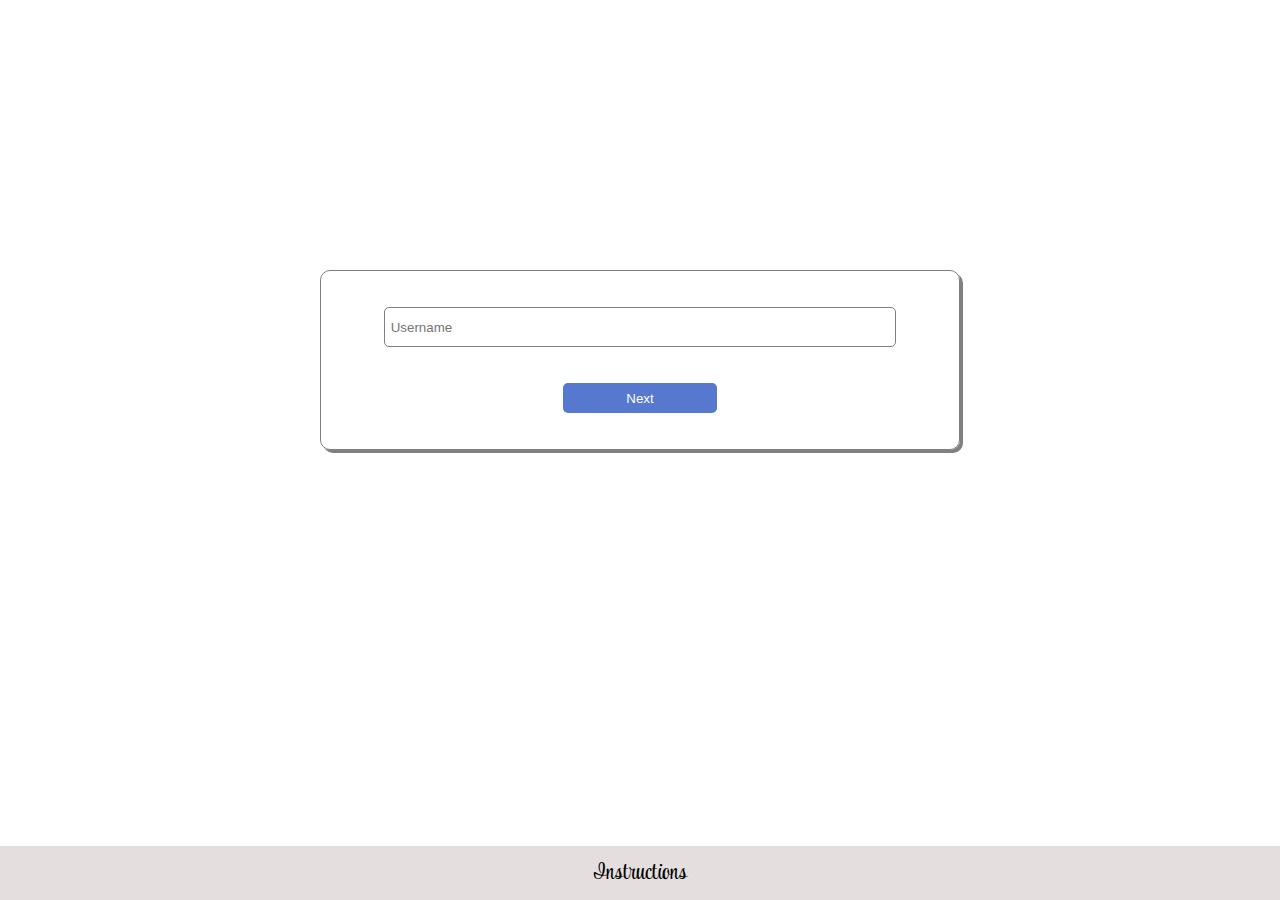
<file: index.html>
<!DOCTYPE html>
<html lang="en">
<head>
    <meta charset="UTF-8">
    <meta http-equiv="X-UA-Compatible" content="IE=edge">
    <meta name="viewport" content="width=device-width, initial-scale=1.0">
    <link rel="stylesheet" href="./styles/init-style.css">
    <title>Tic-Tac-Toe | - Pratik Pakhale</title>
</head>
<body>
  <div class="container">
    <div class="input-container">
      <input type="text" placeholder=" Username" id="username" autocomplete="off">
    </div>
    <div class="btn-container">
      <button class="btn" id="next">Next</button>
    </div>
  </div>
  <footer>
    <div>
      <a href="./readme.txt" target="_blank">Instructions</a>
    </div>
  </footer>
</body>
<script src="./scripts/index-script.js"></script>
</html>
</file>
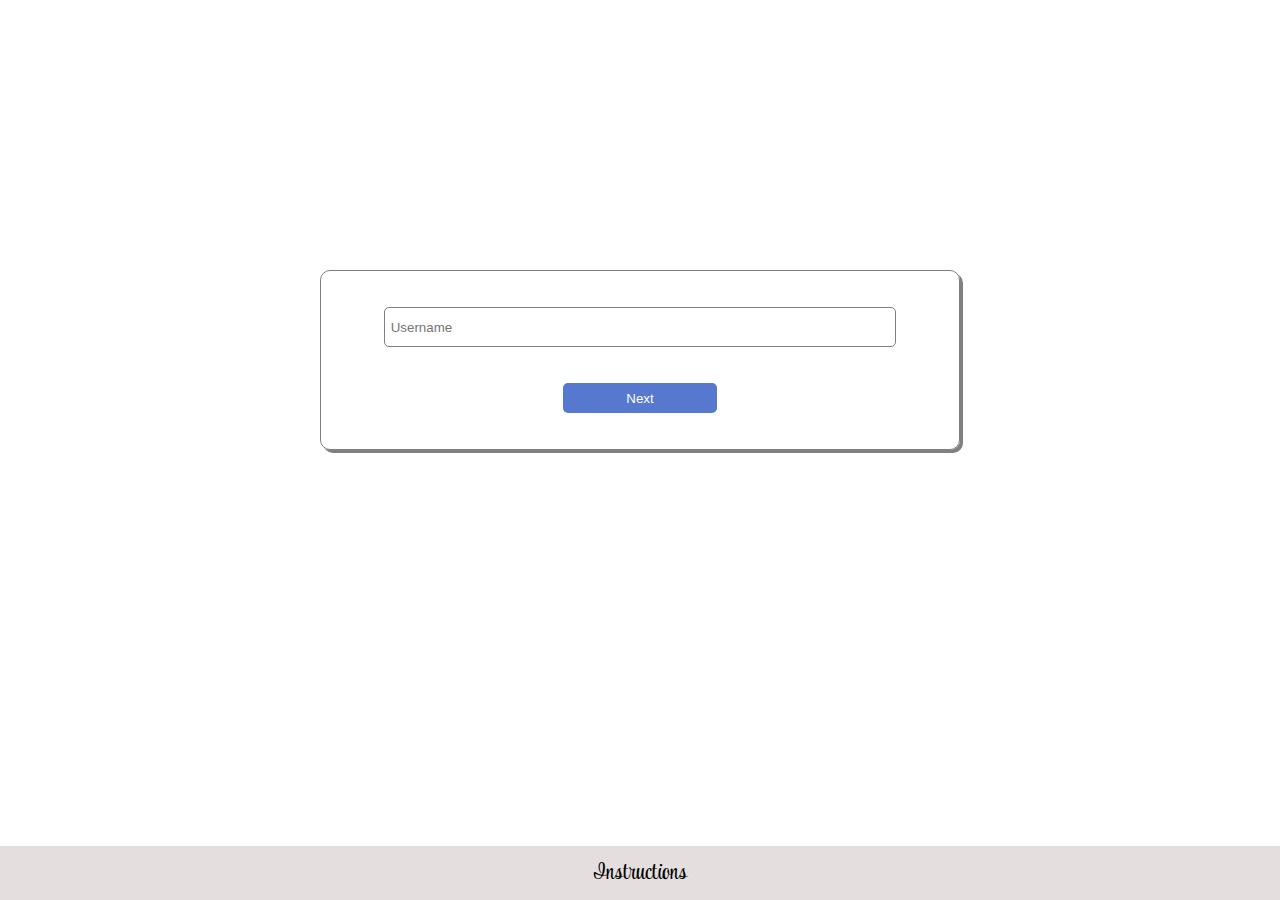
<file: game.html>
<!DOCTYPE html>
<html lang="en">
<head>
  <meta charset="UTF-8">
  <meta http-equiv="X-UA-Compatible" content="IE=edge">
  <meta name="viewport" content="width=device-width, initial-scale=1.0">
  <link rel="stylesheet" href="./styles/app.css">
  <title>Tic-Tac-Toe | - Pratik Pakhale</title>
</head>
<body>
  <div class="scorecard">
    <div class="round">
      Round&nbsp;&nbsp;<span id="round">1</span>
    </div>
    <div class="scores">
      <div class="vertical-bar">
        <div class="name">You</div>
        <div class="your-score">0</div>
      </div>
      <div class="vertical-bar">
        <div class="name">Opp.</div>
        <div class="opp-score">0</div>
      </div>
    </div>
  </div>

  <div class="game-container">
    <div class="name-panel-container">
    <div class="name-panel">
      <div class="name">You</div>
      <div><input type="text" id="yourName" readonly></div>
    </div>
    <div class="name-panel">
      <div class="name">Opp.</div>
      <div><input type="text" id="opponentName" readonly></div>
    </div>
    <div class="name-panel">
      <div class="name">Turn</div>
      <div ><input type="text" id="turn" readonly></div>
    </div>
    </div>
    <div class="game-buttons">
      <table>
        <tr>
          <td><button id="1" onclick="btnClick('1')"></button></td>
          <td><button id="2" onclick="btnClick('2')"></button></td>
          <td><button id="3" onclick="btnClick('3')"></button></td>
        </tr>
        <tr>
          <td><button id="4" onclick="btnClick('4')"></button></td>
          <td><button id="5" onclick="btnClick('5')"></button></td>
          <td><button id="6" onclick="btnClick('6')"></button></td>
        </tr>
        <tr>
          <td><button id="7" onclick="btnClick('7')"></button></td>
          <td><button id="8" onclick="btnClick('8')"></button></td>
          <td><button id="9" onclick="btnClick('9')"></button></td>
        </tr>
      </table>
    
    </div>
    <div class="result-buttons">
      <div><button class="end-game">END</button></div>
    </div>
  </div>
  
</body>
<script src="./libraries/fetchAPI.js"></script>
<script src="./scripts/app.js"></script>
</html>
</file>
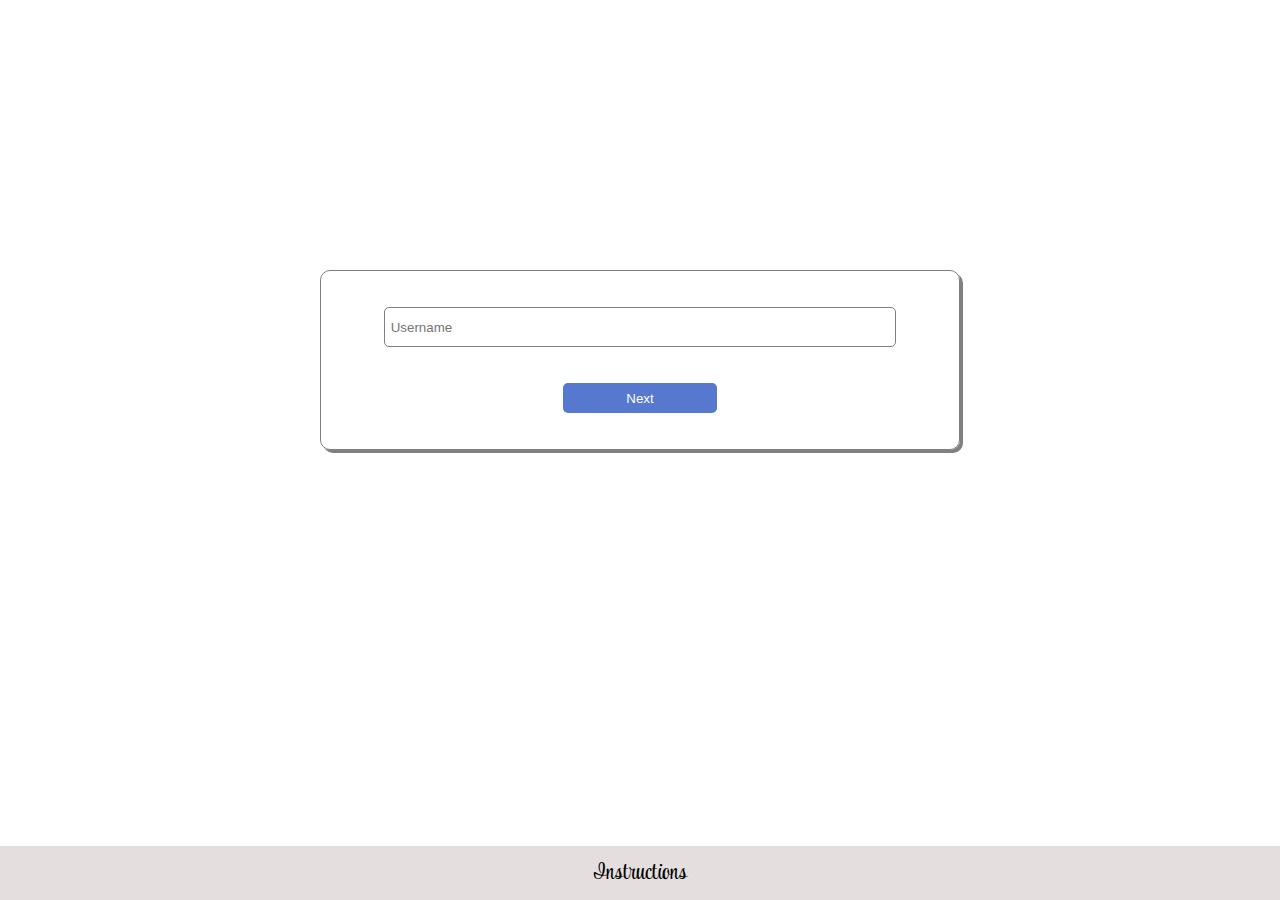
<file: server.html>
<!DOCTYPE html>
<html lang="en">
<head>
    <meta charset="UTF-8">
    <meta http-equiv="X-UA-Compatible" content="IE=edge">
    <meta name="viewport" content="width=device-width, initial-scale=1.0">
    <link rel="stylesheet" href="./styles/init-style.css">
    <title>Tic-Tac-Toe | - Pratik Pakhale</title>
</head>
<body>
  <div class="container">
    <div class="input-container">
      <input type="text" placeholder=" Server ID" id="serverID" autocomplete="off">
    </div>
    <div class="btn-container">
      
      <div>
        <button class="btn" id="create">Create</button>
        <img src="./images/loading-buffering.gif" alt="Loading" height="30px" width="30px" class="buffering-create">
      </div>
  
      <div>
        <button class="btn" id="join">Join</button>
       <img src="./images/loading-buffering.gif" alt="Loading" height="30px" width="30px" class="buffering-join">
      </div>

    </div>
  </div>
  <footer>
    <div>
      <a href="./readme.txt" target="_blank">Instructions</a>
    </div>
  </footer>
</body>
<script src="./libraries/fetchAPI.js"></script>
<script src="./scripts/server-script.js"></script>
</html>
</file>
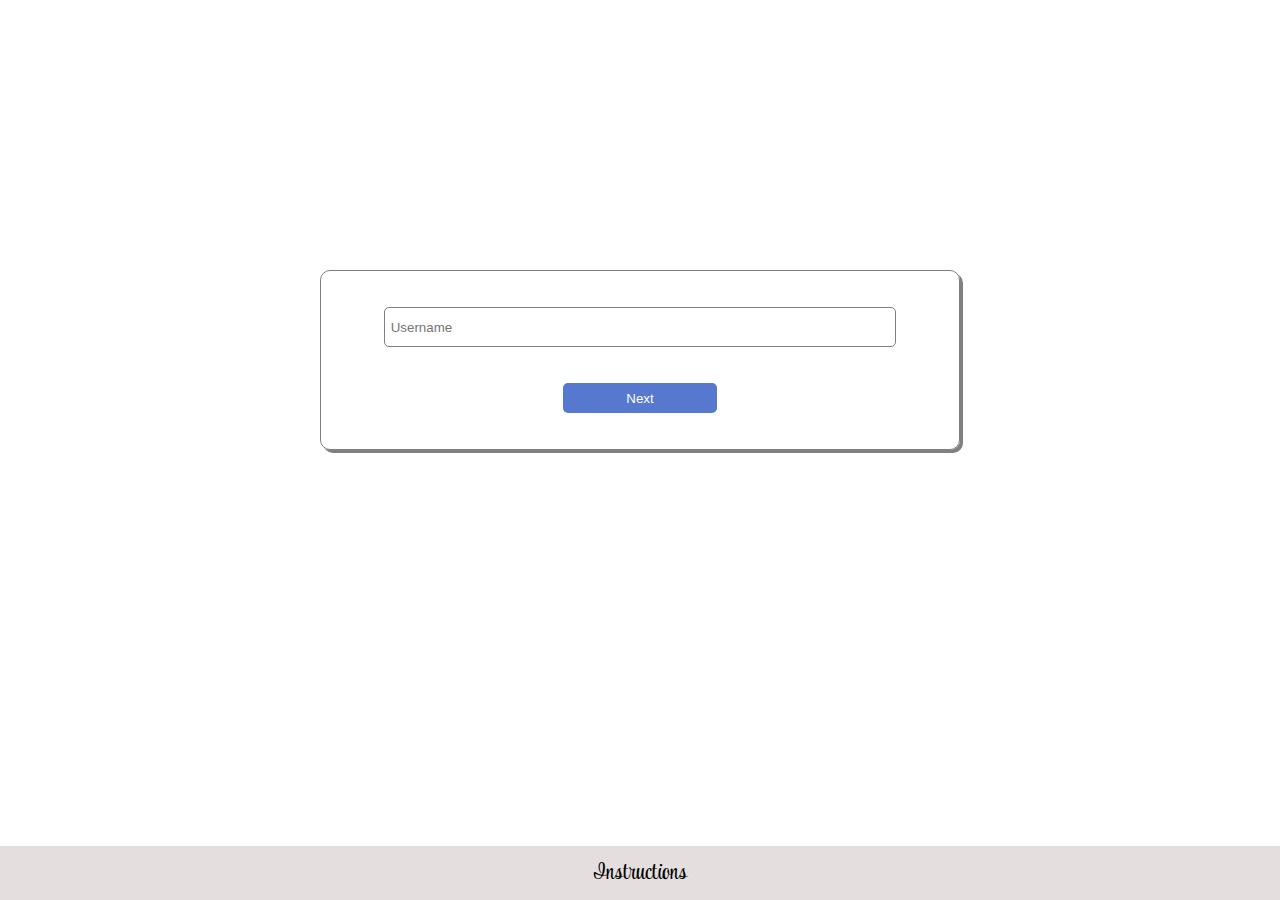
<file: waiting.html>
<!DOCTYPE html>
<html lang="en">
<head>
  <meta charset="UTF-8">
  <meta http-equiv="X-UA-Compatible" content="IE=edge">
  <meta name="viewport" content="width=device-width, initial-scale=1.0">
  <title>Tic-Tac-Toe | - Pratik Pakhale</title>
</head>
<body>
Please wait until someone joins.
</body>
<script src="./libraries/fetchAPI.js"></script>
<script>

if(sessionStorage.getItem('username') === null){
  window.location.href = "./index.html"
}else if(sessionStorage.getItem('player') !== 'creator' || sessionStorage.getItem('gameURL') === null){
  window.location.href = "./server.html"
}

const http = new fetchAPI
let fetchedData
waiting()
async function waiting(){
  await http.get(sessionStorage.getItem('gameURL'))
    .then(data => fetchedData = data)
    .catch(err => console.error(err))
  console.log(fetchedData)
  if(fetchedData.joiner !== null){
    sessionStorage.setItem('opponentName',fetchedData.joiner)
    sessionStorage.setItem('turn','Your')
    window.location.href = "./game.html"
  }else{
    setTimeout(waiting, 1000)
  }
}
</script>
</html>
</file>
<file: styles/init-style.css>
@import url('https://fonts.googleapis.com/css2?family=Montserrat:wght@300&family=Style+Script&display=swap');

:root{
  --cursive: 'Style Script', cursive;
}

*{
    box-sizing: border-box;
}

body{
    font-family: var(--cursive);
    font-size: 25px;
    margin: 0;
    height: 100vh;
    display: flex;
    flex-direction: column;
    align-items: center;
    overflow: auto;
}

.container{
  margin-bottom: 10px;
  padding: 10px;
  border: 1px solid gray;
  height: 180px;
  width: 50vw;
  top: 30vh;
  border-radius: 10px;
  display: flex;
  flex-direction: column;
  align-items: center;
  justify-content:space-evenly;
  box-shadow: 3px 3px gray;
  position: relative;
}

.container input[type='text']{
  height: 40px;
  width: 40vw;
  border-radius: 5px;
  border: 1px solid gray;
}
.container input[type='text']:focus{
  outline: none;
}

.container input[type='text'].alert::placeholder{
  color: red;
}
.container input[type='text'].alert{
  border: 1px solid red;
} 

.btn-container{
  display: flex;
  align-items: center;
  justify-content: space-evenly;
  width: 80%;
}
.btn{
  margin-top: 10px;
  outline: none;
  height: 30px;
  width: 12vw;
  bottom: 30px;
  background: #5678cf;
  color: white;
  border: 0;
  border-radius: 5px;
}

.btn:active{
  box-shadow: 2px 2px 2px gray;
}

.btn:disabled{
  cursor: not-allowed;
  opacity: 0.6;
}

#next{
  right: 6vw;
}


.buffering-create, .buffering-join{
  margin-top: 15px;
  bottom: 30px;
  display: none;

}

footer{
  position: fixed;
  bottom: 0;
  display: flex;
  flex-direction: row;
  align-items: center;
  justify-content: space-evenly;
  background: #e4dede;
  width: 100vw;
  padding: .5rem;
}

footer a{
  color: black;
  text-decoration: none;
}

@media (max-width: 480px){
  .container{
    width: 80vw;
  }
  .container input[type='text']{
    width: 60vw;
  }
  .btn{
    width: 25vw;
  }
  .btn-container{
    flex-direction: column;
  }
}

@media (max-height: 360px){
  .container{
    top: 10vh;
  }
}
@media (max-height: 210px){
  footer{
    display: none;
  }
}
</file>
<file: styles/app.css>
@import url('https://fonts.googleapis.com/css2?family=Montserrat:wght@300&display=swap');
*{
    box-sizing: border-box;
}

body{
    font-family: 'Montserrat', sans-serif;
    margin: 0;
    height: 100vh;
    display: flex;
}

.scorecard{
    margin: 5px;
    padding: 5px;
    top: 2;
    left: 2;
    display: flex;
    flex-direction: column;
    justify-items: start;
    align-items: center;
}
.scores{
    display: flex;
    justify-content:space-evenly;
    align-items: center;
    width: 150px;
}
.name{
    font-weight: bolder;
    margin-bottom: 10px;
}
.round{
    font-weight: bold;
    padding: 15px;
    border-radius: 10px;
    border: 1px solid rgb(223, 65, 65);
    background-color: pink;
    margin: 20px;
    width: 150px;
    display: flex;
    align-items: center;
    justify-content: center;
}

.vertical-bar{
    display: flex;
    flex-direction: column;
    font-weight: normal;
    justify-content: center;
    align-items: center;
}
.result-buttons{
    display: flex;
    flex-direction: column;
    width: 150px;
    justify-content: space-evenly;
    align-items: center;
    padding-bottom: 15px;
}
.result-buttons button{
    margin-top: 10px;
    outline: none;
    height: 40px;
    background: #5678cf;
    color: white;
    border: 0;
    width: 100px;
    border-radius: 5px;
}
.result-buttons button:active{
    box-shadow: 2px 2px 2px gray;
}

.game-container{
    padding: 15px;
    margin: 15px;
    top:2;
    display: flex;
    flex-direction: column;
    justify-content: flex-start;
    align-items: center;
    height: 100vh;
    width: 50vw;
}
.name-panel-container{
    padding: 0px 10px 0px 10px;
    width: 100%;
    display: flex;
    flex-direction: column;
    justify-content: center;
    align-items: space-evenly;
}
.name-panel{
    display: flex;
    align-items: baseline;
    justify-content: space-evenly;
    width: 40vw;
    margin-bottom: 15px;
}

.name-panel input[type="text"]{
    height: 30px;
    width: 200px;
    border-radius: 8px;
    border: 1px solid gray;
    padding: 10px;
}
.name-panel input[type="text"]:focus{
    outline: none;
}
#turn{
    margin-top: 10px;
    color: white;
    border-color: white;
}
.game-buttons{
    margin-top: 15px;
    padding: 5px;
}
.game-buttons button{
    height: 100px;
    width: 100px;
    padding: 5px;
    margin: 2px;
    font-size: xx-large;
    border: 1px solid black;
    color: gray;
    box-shadow: 2px 2px 3px gray;
    font-weight: 100;
}
.game-buttons button:disabled{
    color: gray;
    opacity: 1;
}
.game-buttons button:active{
    box-shadow: 0px 0px 0px gray;
}


/* media queries below */
@media (max-width: 750px){
    body{
        align-items: center;
        flex-direction: column;
    }
    .game-container{
        width: 100vw;
        align-items: center;
    }
    .name-panel{
        display: flex;
        justify-content: space-between;
        align-items: baseline;
        padding: 0vw 10vw 0vw 10vw;
        width: 100%;
    }
    .name-panel input[type="text"]{
        height: 30px;
        width:150px;
        border-radius: 8px;
        border: 1px solid gray;
    }
    .game-buttons button{
        width: 25vw;
        height: 25vw;
        margin-bottom: 2px;
    }
}
</file>
